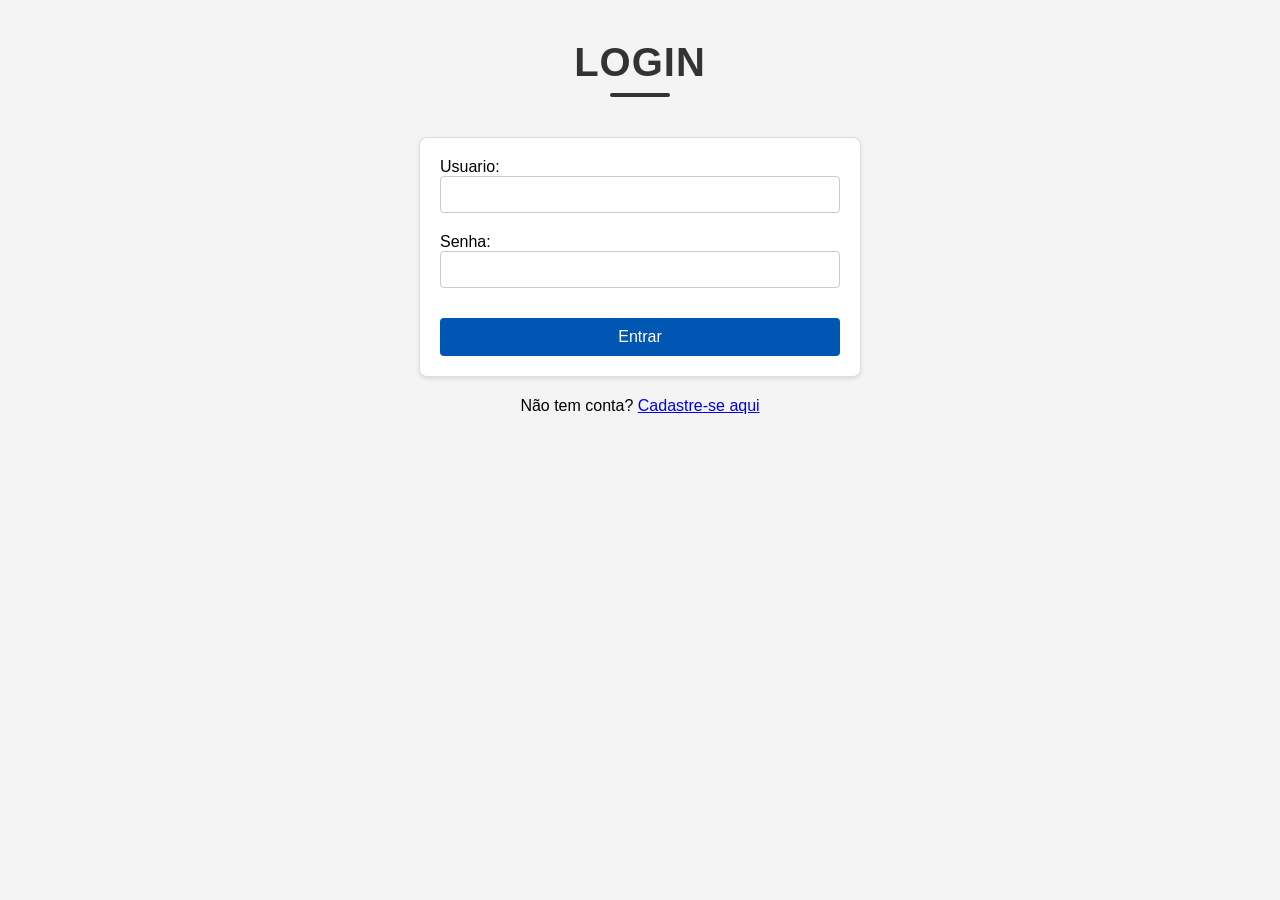
<file: FrontEnd/index.html>
<!DOCTYPE html>
<html lang="pt-BR">
<head>
    <meta charset="UTF-8">
    <meta name="viewport" content="width=device-width, initial-scale=1.0">
    <link rel="stylesheet" href="assets/css/style.css">
    <title>Login</title>
</head>
<body>
    <div class="header">
        <h1>Login</h1>  
    </div>
    <form class= "login" action="login.php" method="POST">
        <div class="login">
            <label for="usuario"> Usuario: </label>
            <input type="text" id="usuario" name="usuario" required><br>

            <label for="senha">Senha:</label>
            <input type="password" id="senha" name="senha" required><br>

            <button type="submit">Entrar</button>
        </div>
    </form>
     <p style="text-align: center; margin-top: 20px;">
        Não tem conta? <a href="cadastrarUsuario.php">Cadastre-se aqui</a>
    </p>
</body>
</html>
</file>
<file: FrontEnd/assets/css/style.css>
body {
    font-family: Arial, sans-serif;
    background-color: #f4f4f4;
    margin: 20px;
    padding: 0;
}

.header {
  display: flex;
  align-items: center;
  justify-content: center;
  position: relative;      
  padding: 20px;
}

.header h1 {
  font-family: sans-serif;
  font-size: 2.5rem;
  color: #333;
  margin: 0;
  letter-spacing: 1px;
  text-transform: uppercase;
  font-weight: bold;
  text-align: center;
}

.header h1::after {
  content: "";
  display: block;
  width: 60px;
  height: 4px;
  background-color: #333;
  margin: 8px auto 0;
  border-radius: 2px;
}

form .addContato{
    max-width: 600px;
    margin: 20px auto;
    padding: 20px;
    background-color: #fff;
    border: 1px solid #ddd;
    border-radius: 8px;
    box-shadow: 0 2px 4px rgba(0,0,0,0.1);
}

.linha-endereco label,
.linha-estado label,
.addContato label,
.endereco label {
    display: block;
    margin-bottom: 5px;
    font-weight: bold;
    color: #555;
}

.addContato input[type="text"],
.addContato input[type="email"],
.addContato input[type="password"],
.endereco input[type="text"],
.linha-endereco input[type="text"],
.linha-estado input[type="text"] {
    width: 100%;
    padding: 10px;
    margin-bottom: 30px;
    border: 1px solid #ccc;
    border-radius: 4px;
    box-sizing: border-box;
}

.addContato button[type="submit"] {
    background-color: #0056b3;
    margin-top: 10px;
    color: white;
    padding: 10px 15px;
    border: none;
    border-radius: 4px;
    cursor: pointer;
    font-size: 16px;
}

.addContato button[type="submit"]:hover {
    background-color: #00408d;
}

.linha-endereco {
  display: flex;
  gap: 15px;
  align-items: flex-start;
}

.campo-endereco {
  flex: 2;
}

.campo-numero {
  flex: 0.5;
}

.linha-estado {
  display: flex;
  gap: 15px;
  align-items: flex-start;
}

.campo-cidade {
  flex: 2;
}

.campo-estado {
  flex: 1;
}

form .cadContato{
    max-width: 600px;
    margin: 20px auto;
    padding: 20px;
    background-color: #fff;
    border: 1px solid #ddd;
    border-radius: 8px;
    box-shadow: 0 2px 4px rgba(0,0,0,0.1);
}

label .cadContato{
    display: block;
    margin-bottom: 5px;
    font-weight: bold;
    color: #555;
}

.cadContato input[type="text"],
.cadContato input[type="email"],
.cadContato input[type="password"] {
    width: 100%;
    padding: 10px;
    margin-bottom: 30px;
    border: 1px solid #ccc;
    border-radius: 4px;
    box-sizing: border-box;
}

.cadContato select {
    display: block;
    height: 40px;
    width: 100%;
    padding: 10px;
    margin-bottom: 30px;
    border: 1px solid #ccc;
    border-radius: 4px;
    box-sizing: border-box;
    font-size: 16px;
    outline: none;
    background-color: #fff;
    transition: border-color 0.3s ease, box-shadow 0.3s ease;
    cursor: pointer;
}

.cadContato select:focus {
    border-color: #007bff;
    box-shadow: 0 0 5px rgba(0,123,255,0.5);
}

.cadContato select option[disabled] {
    color: #999;
}

button[type="submit"],
button[type="reset"]{
    background-color: #0056b3;
    margin-top: 10px;
    margin-right: 10px;
    color: white;
    padding: 10px 15px;
    border: none;
    border-radius: 4px;
    cursor: pointer;
    font-size: 16px;
}

button[type="submit"]:hover,
button[type="reset"]:hover{
    background-color: #00408d;
}


form .edContato{
    max-width: 600px;
    margin: 20px auto;
    padding: 20px;
    background-color: #fff;
    border: 1px solid #ddd;
    border-radius: 8px;
    box-shadow: 0 2px 4px rgba(0,0,0,0.1);
}

label .edContato{
    display: block;
    margin-bottom: 5px;
    font-weight: bold;
    color: #555;
}

.edContato input[type="text"],
.edContato input[type="email"],
.edContato input[type="password"] {
    width: 100%;
    padding: 10px;
    margin-bottom: 30px;
    border: 1px solid #ccc;
    border-radius: 4px;
    box-sizing: border-box;
}


.button_voltar a{
    background-color: #0056b3;
    color: white;
    padding: 12px 24px;
    border: none;
    border-radius: 8px;
    cursor: pointer;
    font-size: 16px;
    text-decoration: none;
    display: inline-block;
    transition: background-color 0.3s;
    margin-top: 30px;
    margin-bottom: 20px;
    margin-right: 20px;
}


.button_exit {
  position: absolute;
  right: 20px;
}

.button_exit a {
  background-color: #0056b3;
  color: white;
  padding: 12px 24px;
  border-radius: 8px;
  cursor: pointer;
  font-size: 16px;
  text-decoration: none;
  transition: background-color 0.3s;
}

.button_exit a:hover {
  background-color: #004080;
}

.button_add a{
    background-color: #0056b3;
    color: white;
    padding: 12px 24px;
    border: none;
    border-radius: 8px;
    cursor: pointer;
    font-size: 16px;
    text-decoration: none;
    display: inline-block;
    transition: background-color 0.3s;
    margin-top: 30px;
    margin-bottom: 20px;
    margin-right: 20px;
}

.listaContato table,
.listaUsuario table {
    border-collapse: collapse;
    width: 100%;
}

.listaContato th, td,
.listaUsuario th, td {
    border: 1px solid #ddd;
    padding: 12px;
    text-align: left;
}

.listaContato th{
    background-color: #0056b3;
    color: white;
    font-weight: bold;
} 

.listaUsuario th {
    background-color: #0056b3;
    color: white;
    font-weight: bold;
    width: 4rem;
}

.listaContato tr:nth-child(even),
.listaUsuario tr:nth-child(even) {
    background-color: #f9f9f9;
}

.listaContato tr:hover,
.listaUsuario tr:hover {
    background-color: #f1f1f1;
}

.btn-editar {
  background-color: #0056b3;
  color: white;
  padding: 6px 12px;
  border-radius: 4px;
  text-decoration: none;
  font-size: 14px;
  margin-right: 5px;
  display: inline-block;
  transition: background-color 0.3s;
}
.btn-editar:hover {
  background-color: #00408d; 
}

.btn-excluir {
  background-color: #ff4d4f;
  color: white;
  padding: 6px 12px;
  border-radius: 4px;
  text-decoration: none;
  font-size: 14px;
  display: inline-block;
  transition: background-color 0.3s;
}
.btn-excluir:hover {
  background-color: #d9363e;
}

form .login{
    max-width: 400px; 
    margin: 20px auto;
    padding: 20px;
    background-color: #fff;
    border: 1px solid #ddd;
    border-radius: 8px;
    box-shadow: 0 2px 4px rgba(0,0,0,0.1);
}

label .login {
    display: block;
    margin-bottom: 5px;
    font-weight: bold;
    color: #555;
}

.login input[type="text"],
.login input[type="email"],
.login input[type="password"] {
    width: 100%;
    padding: 10px;
    margin-bottom: 20px;
    border: 1px solid #ccc;
    border-radius: 4px;
    box-sizing: border-box;
}

.login button[type="submit"] {
    background-color: #0056b3;
    margin-top: 10px;
    color: white;
    padding: 10px 15px;
    border: none;
    border-radius: 4px;
    cursor: pointer;
    font-size: 16px;
    width: 100%;
}

.login button[type="submit"]:hover {
    background-color: #00408d;
}

/* Mensagem de erro */
.error-message {
    max-width: 400px; 
    margin: 0 auto;
    background-color: #ff4d4f;
    color: white;
    padding: 12px 15px;
    border-radius: 4px;
    margin-bottom: 20px;
    text-align: center;
    font-weight: bold;
    box-shadow: 0 2px 4px rgba(0,0,0,0.1);
}
</file>
